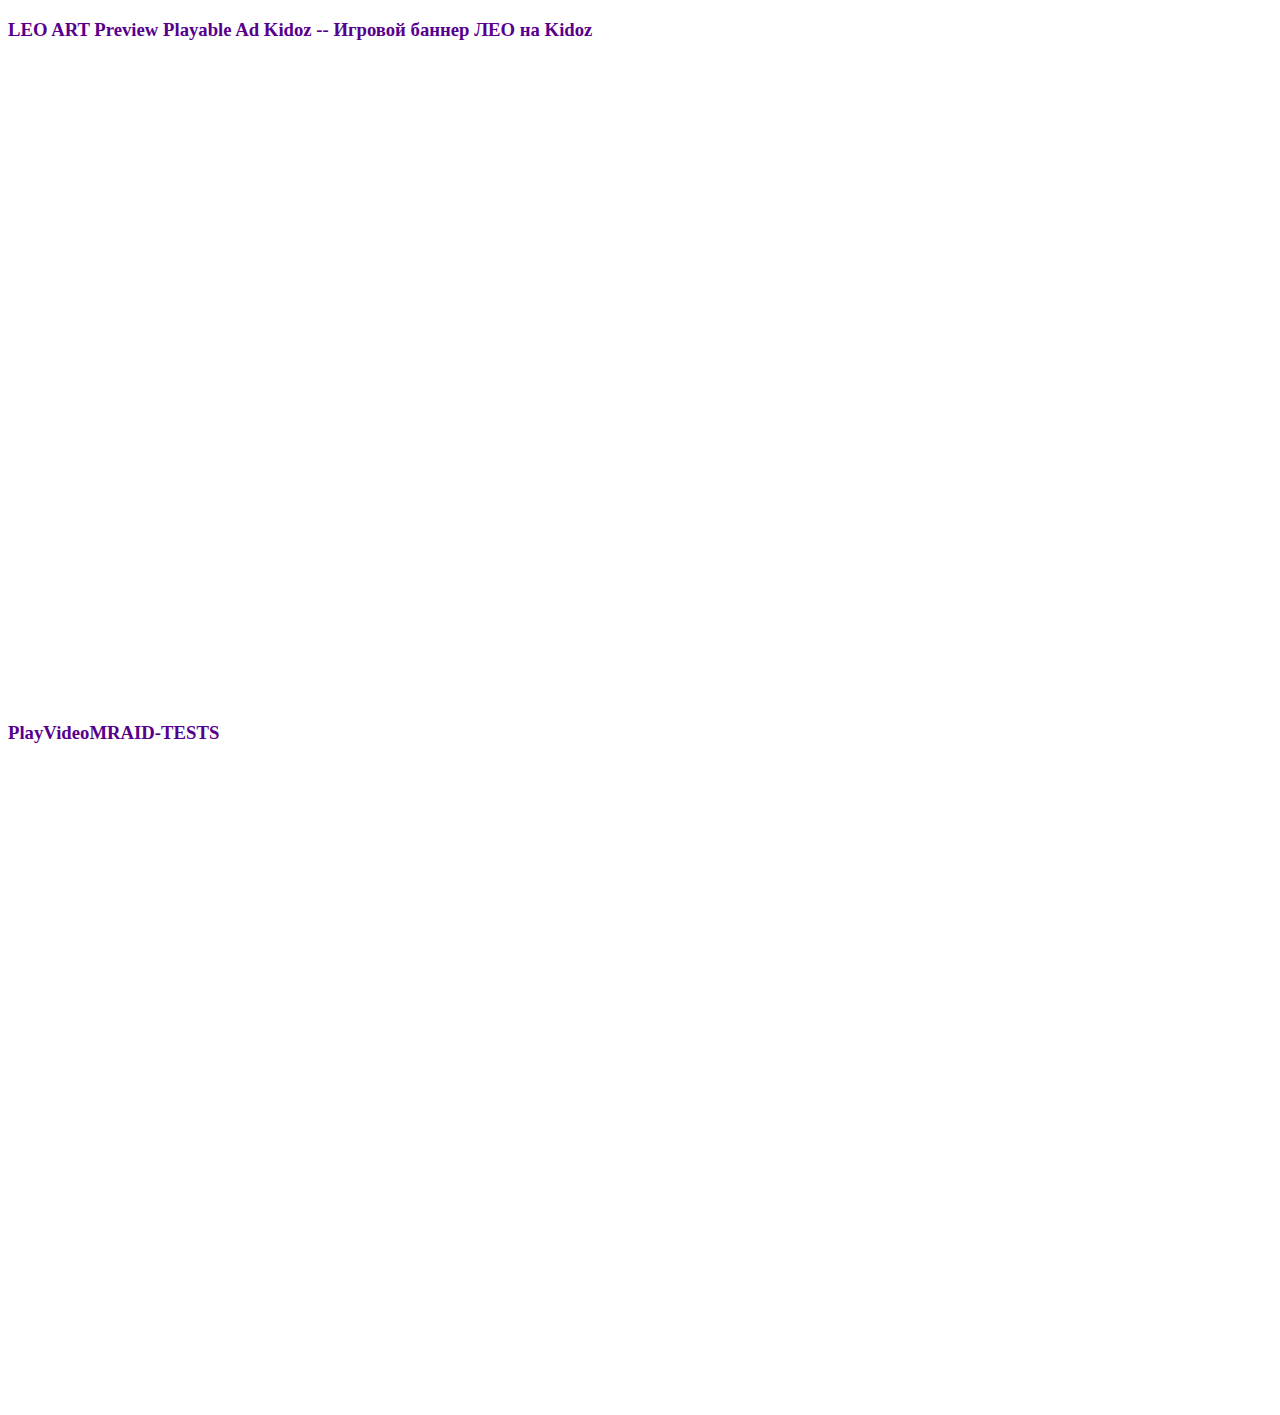
<file: index.html>
<!DOCTYPE html>
<html><head>
  <body>
<h3><span style="color: #57008D;">LEO ART Preview Playable Ad Kidoz -- Игровой баннер ЛЕО на Kidoz</span></h3>
<iframe title="" src="https://anniekhripunova.github.io/leo_kidoz_playable-ad.html" width="344px;" height="640px;" frameborder="0"  scrolling="no"  overflow="hidden"></iframe>
<h3><span style="color: #57008D;">PlayVideoMRAID-TESTS</span></h3>
    <iframe title="" src="https://anniekhripunova.github.io/leo_kidoz_banner-code_MYtest_251023.html" width="344px;" height="640px;" frameborder="0"  scrolling="no"  overflow="hidden"></iframe>
    <iframe title="" src="https://anniekhripunova.github.io/TEST-playVideo_MRAID.html"frameborder="0"  scrolling="no"  overflow="hidden"></iframe>
  </body>
</html>
</file>
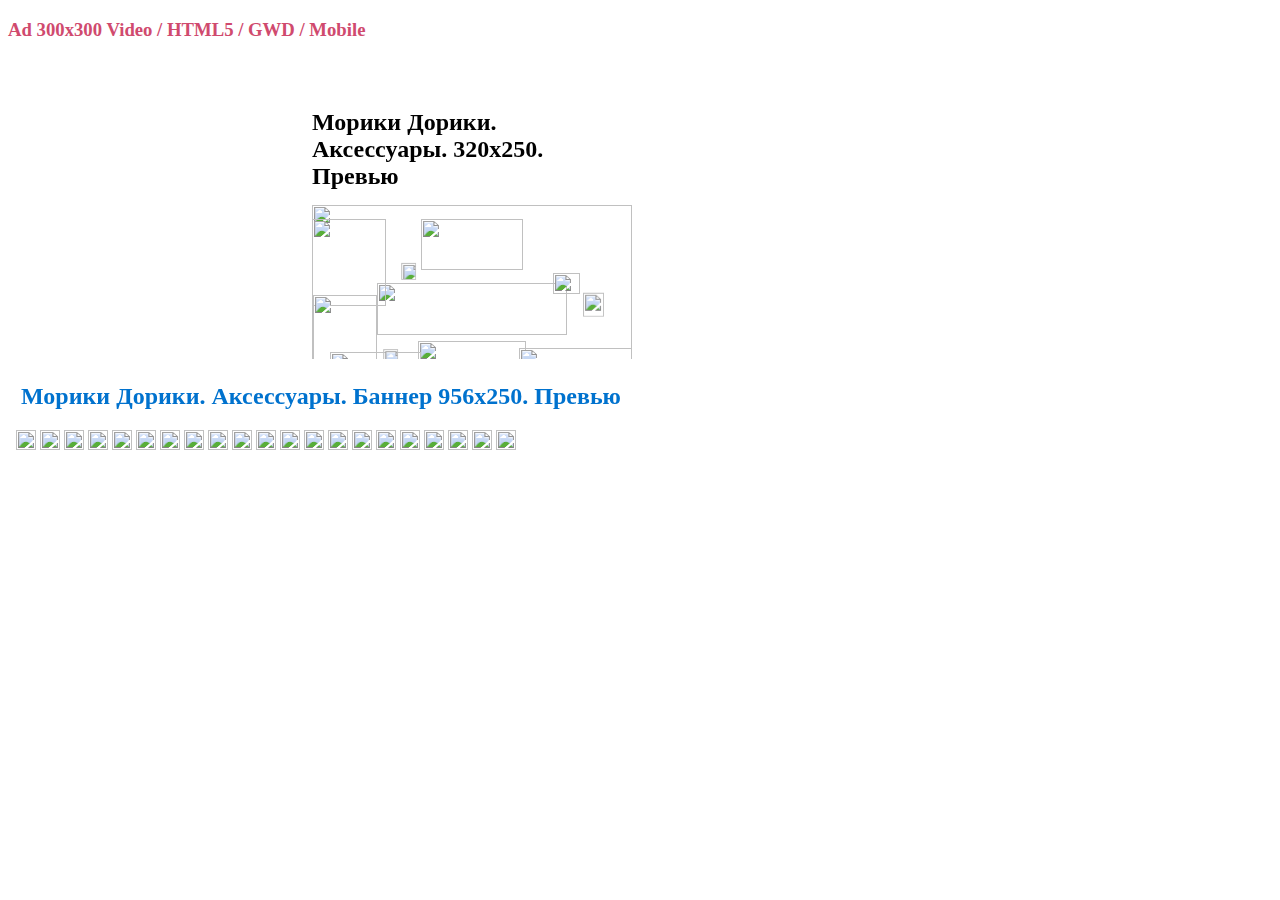
<file: index-1st_portfolio.html>
<!DOCTYPE html>
<html><head>
  <body>
<h3><span style="color: #D04A6E;">Ad 300x300 Video / HTML5 / GWD / Mobile</span></h3>
<iframe title="" src="https://anniekhripunova.github.io/ads-300x300_video--html5.html" width="300px;" height="300px;" frameborder="0"  scrolling="no"  overflow="hidden"></iframe>
<iframe title="Moriki Doriki" src="https://anniekhripunova.github.io/moriki_320x250_240122.html" width="320px;" height="250px;" frameborder="0"  scrolling="no"  overflow="hidden"></iframe> 
<iframe title="" src="https://anniekhripunova.github.io/956x250_morikidoriki_accessoires_preview.html" width="956px;" height="250px;" frameborder="0"  scrolling="no"  overflow="hidden"></iframe>
  </body>
</html>
</file>
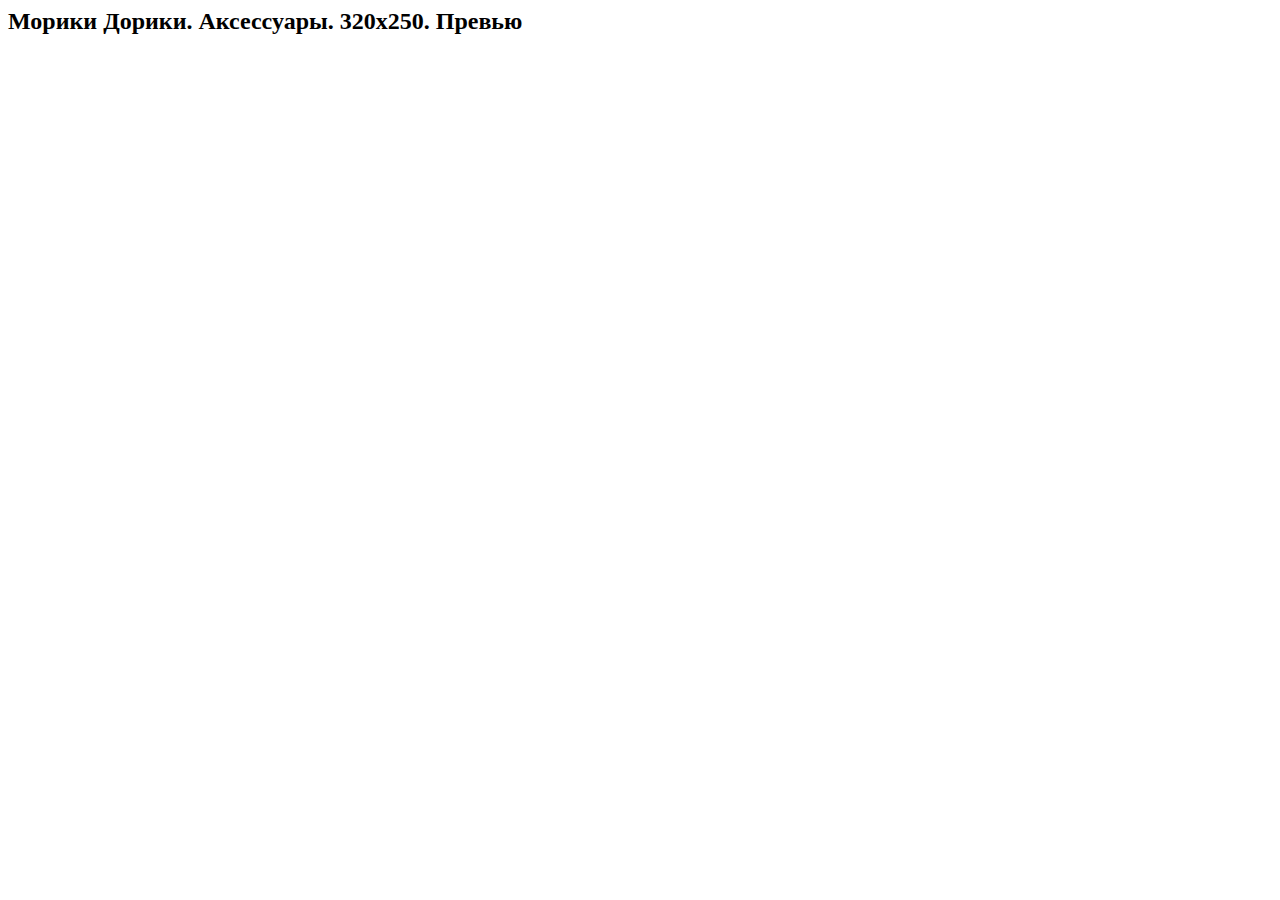
<file: moriki-doriki_accessoires_320x250_240122.html>
<!DOCTYPE html>
<h2 style="margin-bottom:20px;">Морики Дорики. Аксессуары. 320x250. Превью</h2>
<html><head><meta name="GCD" content="YTk3ODQ3ZWZhN2I4NzZmMzBkNTEwYjJl885e47d61fba2f020fd184c47e9fe892"/>
  <meta charset="utf-8">
  <meta name="generator" content="Google Web Designer 14.0.4.1108">
  <meta name="template" content="Banner 3.0.0">
  <meta name="environment" content="gwd-genericad">
  <meta name="viewport" content="width=device-width, initial-scale=1.0">
  <style>gwd-page{display:block}.gwd-inactive{visibility:hidden}</style>
  <style>.gwd-pagedeck{position:relative;display:block}.gwd-pagedeck>.gwd-page.transparent{opacity:0}.gwd-pagedeck>.gwd-page{position:absolute;top:0;left:0;-webkit-transition-property:-webkit-transform,opacity;-moz-transition-property:transform,opacity;transition-property:transform,opacity}.gwd-pagedeck>.gwd-page.linear{transition-timing-function:linear}.gwd-pagedeck>.gwd-page.ease-in{transition-timing-function:ease-in}.gwd-pagedeck>.gwd-page.ease-out{transition-timing-function:ease-out}.gwd-pagedeck>.gwd-page.ease{transition-timing-function:ease}.gwd-pagedeck>.gwd-page.ease-in-out{transition-timing-function:ease-in-out}.linear *,.ease-in *,.ease-out *,.ease *,.ease-in-out *{-webkit-transform:translateZ(0);transform:translateZ(0)}</style>
  <style>gwd-taparea{display:block;cursor:pointer;background-color:rgba(0,0,0,0);-webkit-user-select:none;-moz-user-select:none;-ms-user-select:none;user-select:none}</style>
  <style>gwd-image.scaled-proportionally>div.intermediate-element>img{background-repeat:no-repeat;background-position:center}gwd-image{display:inline-block}gwd-image>div.intermediate-element{width:100%;height:100%}gwd-image>div.intermediate-element>img{display:block;width:100%;height:100%}</style>
  
  <style type="text/css" id="gwd-lightbox-style">.gwd-lightbox{overflow:hidden}</style>
  <style type="text/css" id="gwd-text-style">p{margin:0px}h1{margin:0px}h2{margin:0px}h3{margin:0px}</style>
  <link rel="stylesheet" href="//banners.adfox.ru/220126/adfox/1682915/31189a050207b96d0b3951a6d47a1e42_320x250_moriki_accessoires_css.css">
  <script type="text/javascript" src="//banners.adfox.ru/files/adfox_HTML5.js"></script>
  <script type="text/javascript">
    var flashVars = {
      reference: "%request.reference%",
      link: "%banner.user1%",
      target: "%banner.target%",
      rnd: parseInt("%request.place_random%") || parseInt("%system.random%"),
      events: [
        "",
        "%banner.event1%",
        "%banner.event2%",
        "%banner.event3%",
        "%banner.event4%",
        "%banner.event5%",
        "%banner.event6%",
        "%banner.event7%",
        "%banner.event8%",
        "%banner.event9%",
        "%banner.event10%",
        "%banner.event11%",
        "%banner.event12%",
        "%banner.event13%",
        "%banner.event14%",
        "%banner.event15%",
        "%banner.event16%",
        "%banner.event17%",
        "%banner.event18%",
        "%banner.event19%",
        "%banner.event20%",
        "%banner.event21%",
        "%banner.event22%",
        "%banner.event23%",
        "%banner.event24%",
        "%banner.event25%",
        "%banner.event26%",
        "%banner.event27%",
        "%banner.event28%",
        "%banner.event29%",
        "%banner.event30%"
      ]
    };
  </script>
  <script src="https://banners.adfox.ru/220124/adfox/1682915/af08044052f5a6c48f9fe8b1fc7eeb4e_googbase_min.js"></script>
  <script data-source="gwdpage_min.js" data-version="13" data-exports-type="gwd-page">(function(){/*

 Copyright The Closure Library Authors.
 SPDX-License-Identifier: Apache-2.0
*/
'use strict';var d,e="function"==typeof Object.create?Object.create:function(a){function c(){}c.prototype=a;return new c},f;if("function"==typeof Object.setPrototypeOf)f=Object.setPrototypeOf;else{var g;a:{var h={a:!0},l={};try{l.__proto__=h;g=l.a;break a}catch(a){}g=!1}f=g?function(a,c){a.__proto__=c;if(a.__proto__!==c)throw new TypeError(a+" is not extensible");return a}:null}var m=f;function n(a,c){var b=void 0===b?null:b;var k=document.createEvent("CustomEvent");k.initCustomEvent(a,!0,!0,b);c.dispatchEvent(k)};function p(){var a=HTMLElement.call(this)||this;a.s=a.u.bind(a);a.g=[];a.l=!1;a.j=!1;a.h=!1;a.o=-1;a.m=-1;a.i=!1;return a}var q=HTMLElement;p.prototype=e(q.prototype);p.prototype.constructor=p;if(m)m(p,q);else for(var r in q)if("prototype"!=r)if(Object.defineProperties){var t=Object.getOwnPropertyDescriptor(q,r);t&&Object.defineProperty(p,r,t)}else p[r]=q[r];d=p.prototype;
d.connectedCallback=function(){var a=this;this.o=parseInt(this.getAttribute("data-gwd-width"),10)||this.clientWidth;this.m=parseInt(this.getAttribute("data-gwd-height"),10)||this.clientHeight;this.addEventListener("ready",this.s,!1);this.style.visibility="hidden";setTimeout(function(){a.g=Array.prototype.slice.call(a.querySelectorAll("*")).filter(function(c){return"function"!=typeof c.gwdLoad||"function"!=typeof c.gwdIsLoaded||c.gwdIsLoaded()?!1:!0},a);a.l=!0;0<a.g.length?a.j=!1:u(a);a.h=!0;n("attached",
a)},0)};d.disconnectedCallback=function(){this.removeEventListener("ready",this.s,!1);this.classList.remove("gwd-play-animation");n("detached",this)};d.gwdActivate=function(){this.classList.remove("gwd-inactive");Array.prototype.slice.call(this.querySelectorAll("*")).forEach(function(a){"function"==typeof a.gwdActivate&&"function"==typeof a.gwdIsActive&&0==a.gwdIsActive()&&a.gwdActivate()});this.i=!0;this.h?this.h=!1:n("attached",this);n("pageactivated",this)};
d.gwdDeactivate=function(){this.classList.add("gwd-inactive");this.classList.remove("gwd-play-animation");var a=Array.prototype.slice.call(this.querySelectorAll("*"));a.push(this);for(var c=0;c<a.length;c++){var b=a[c];if(b.classList&&(b.classList.remove("gwd-pause-animation"),b.hasAttribute("data-gwd-current-label"))){var k=b.getAttribute("data-gwd-current-label");b.classList.remove(k);b.removeAttribute("data-gwd-current-label")}delete b.gwdGotoCounters;b!=this&&"function"==typeof b.gwdDeactivate&&
"function"==typeof b.gwdIsActive&&1==b.gwdIsActive()&&b.gwdDeactivate()}this.i=!1;n("pagedeactivated",this);n("detached",this)};d.gwdIsActive=function(){return this.i};d.gwdIsLoaded=function(){return this.l&&0==this.g.length};d.gwdLoad=function(){if(this.gwdIsLoaded())u(this);else for(var a=this.g.length-1;0<=a;a--)this.g[a].gwdLoad()};d.u=function(a){a=this.g.indexOf(a.target);-1<a&&(this.g.splice(a,1),0==this.g.length&&u(this))};
function u(a){a.style.visibility="";a.j||(n("ready",a),n("pageload",a));a.j=!0}d.gwdPresent=function(){n("pagepresenting",this);this.classList.add("gwd-play-animation")};d.isPortrait=function(){return this.m>=this.o};customElements.define("gwd-page",p);}).call(this);
</script>
  <script data-source="gwdpagedeck_min.js" data-version="14" data-exports-type="gwd-pagedeck">(function(){/*

 Copyright The Closure Library Authors.
 SPDX-License-Identifier: Apache-2.0
*/
'use strict';var f;function l(a){a=["object"==typeof globalThis&&globalThis,a,"object"==typeof window&&window,"object"==typeof self&&self,"object"==typeof global&&global];for(var b=0;b<a.length;++b){var c=a[b];if(c&&c.Math==Math)return c}throw Error("Cannot find global object");}var m=l(this),n="function"==typeof Object.create?Object.create:function(a){function b(){}b.prototype=a;return new b},p;
if("function"==typeof Object.setPrototypeOf)p=Object.setPrototypeOf;else{var q;a:{var r={a:!0},t={};try{t.__proto__=r;q=t.a;break a}catch(a){}q=!1}p=q?function(a,b){a.__proto__=b;if(a.__proto__!==b)throw new TypeError(a+" is not extensible");return a}:null}var u=p,v=this||self;function w(a,b){a=a.split(".");var c=v;a[0]in c||"undefined"==typeof c.execScript||c.execScript("var "+a[0]);for(var d;a.length&&(d=a.shift());)a.length||void 0===b?c[d]&&c[d]!==Object.prototype[d]?c=c[d]:c=c[d]={}:c[d]=b};var x="center top bottom left right transparent".split(" ");var y=["-ms-","-moz-","-webkit-",""];function z(a,b){var c=void 0===c?!1:c;for(var d,e,g=0;g<y.length;g++)d=y[g]+"transition-duration",e=(c?y[g]:"")+b,a.style.setProperty(d,e)}function A(a){var b=document,c=b.getElementsByTagName("head")[0];if(!c){var d=b.getElementsByTagName("body")[0];c=b.createElement("head");d.parentNode.insertBefore(c,d)}b=b.createElement("style");b.textContent=a;c.appendChild(b);return b};function B(a,b,c){c=void 0===c?null:c;var d=document.createEvent("CustomEvent");d.initCustomEvent(a,!0,!0,c);b.dispatchEvent(d)}function C(a,b,c){function d(e){a.removeEventListener(b,d);c(e)}a.addEventListener(b,d)};function D(a){for(var b=0;b<x.length;b++)a.classList.remove(x[b])}function E(a,b){function c(){a.removeEventListener("webkitTransitionEnd",c);a.removeEventListener("transitionend",c);b()}a.addEventListener("webkitTransitionEnd",c);a.addEventListener("transitionend",c)}function F(a,b,c,d){c="transform: matrix3d(1,0,0,0,0,1,0,0,0,0,1,0,"+c+","+d+",0,1);";return a+"."+b+"{-webkit-"+c+"-moz-"+c+"-ms-"+c+c+"}"}
function G(a,b,c){a=(a&&"#")+a+".gwd-pagedeck > .gwd-page";return F(a,"center",0,0)+F(a,"top",0,c)+F(a,"bottom",0,-c)+F(a,"left",b,0)+F(a,"right",-b,0)}
function H(a,b,c,d,e,g,h){d=void 0===d?"none":d;this.g=a;this.h=b;this.m=c;this.i="none"==d?0:void 0===e?1E3:e;this.j=void 0===g?"linear":g;this.l=[];if(this.i){a=d;h=void 0===h?"top":h;if(this.g){this.g.classList.add("gwd-page");this.g.classList.add("center");b="center";if("push"==a)switch(h){case "top":b="top";break;case "bottom":b="bottom";break;case "left":b="left";break;case "right":b="right"}this.l.push(b);"fade"==a&&this.l.push("transparent")}b="center";if("none"!=a&&"fade"!=a)switch(h){case "top":b=
"bottom";break;case "bottom":b="top";break;case "left":b="right";break;case "right":b="left"}this.h.classList.add(b);this.h.classList.add("gwd-page");"fade"==a&&this.h.classList.add("transparent")}}
H.prototype.start=function(){if(this.i){E(this.h,this.s.bind(this));this.g&&(z(this.g,this.i+"ms"),this.g.classList.add(this.j));z(this.h,this.i+"ms");this.h.classList.add(this.j);var a=this.h;a.setAttribute("gwd-reflow",a.offsetWidth);if(this.g)for(a=0;a<this.l.length;a++)this.g.classList.add(this.l[a]);D(this.h)}else this.m()};H.prototype.s=function(){this.g&&(D(this.g),z(this.g,0),this.g.classList.remove(this.j));z(this.h,0);this.h.classList.remove(this.j);this.m()};var I={K:{value:!0,configurable:!0}};var J=Object,K=J.freeze,L=[];Array.isArray(L)&&!Object.isFrozen(L)&&Object.defineProperties(L,I);K.call(J,L);function N(a,b){var c=v.performance;a={label:a,type:9,value:c&&c.now&&c.timing?Math.floor(c.now()+c.timing.navigationStart):Date.now()};b=b.google_js_reporting_queue=b.google_js_reporting_queue||[];2048>b.length&&b.push(a)};var O={},P=!1,Q=!1;O.I=function(a){P||(P=!0,N("11",a))};O.v=function(a){Q||(Q=!0,N("12",a))};O.J=function(a,b,c){var d=b;d=void 0===d?v:d;if(d=(d=d.performance)&&d.now?d.now():null)a={label:a,type:void 0===c?0:c,value:d},b=b.google_js_reporting_queue=b.google_js_reporting_queue||[],2048>b.length&&b.push(a)};O.reset=function(a){Q=P=!1;(a.google_js_reporting_queue=a.google_js_reporting_queue||[]).length=0};w("gwd.rumUtil",O);w("gwd.rumUtil.logContentLoading",O.I);
w("gwd.rumUtil.logContentRendered",O.v);w("gwd.rumUtil.logTimingEvent",O.J);w("gwd.rumUtil.reset",O.reset);function R(){var a=HTMLElement.call(this)||this;C(window,"WebComponentsReady",a.H.bind(a));a.s=a.o.bind(a,"shake");a.A=a.o.bind(a,"tilt");a.m=a.o.bind(a,"rotatetoportrait");a.l=a.o.bind(a,"rotatetolandscape");a.g=[];a.B=a.G.bind(a);a.D=a.F.bind(a);a.C=null;a.i=null;a.h=-1;a.j=!1;return a}var S=HTMLElement;R.prototype=n(S.prototype);R.prototype.constructor=R;
if(u)u(R,S);else for(var T in S)if("prototype"!=T)if(Object.defineProperties){var U=Object.getOwnPropertyDescriptor(S,T);U&&Object.defineProperty(R,T,U)}else R[T]=S[T];f=R.prototype;f.connectedCallback=function(){this.addEventListener("pageload",this.B,!1);document.body.addEventListener("shake",this.s,!0);document.body.addEventListener("tilt",this.A,!0);document.body.addEventListener("rotatetoportrait",this.m,!0);document.body.addEventListener("rotatetolandscape",this.l,!0)};
f.disconnectedCallback=function(){this.removeEventListener("pageload",this.B,!1);document.body&&(document.body.removeEventListener("shake",this.s,!0),document.body.removeEventListener("tilt",this.A,!0),document.body.removeEventListener("rotatetoportrait",this.m,!0),document.body.removeEventListener("rotatetolandscape",this.l,!0))};
f.H=function(){this.classList.add("gwd-pagedeck");this.C||(this.C=A(G(this.id,this.offsetWidth,this.offsetHeight)));this.g=Array.prototype.slice.call(this.querySelectorAll("gwd-page"));this.g.forEach(function(a){a.classList.add("gwd-page")});for(B("pagesregistered",this,{pages:this.g.slice()});this.firstChild;)this.removeChild(this.firstChild);-1==this.h&&void 0!==this.u&&this.goToPage(this.u)};
function V(a,b,c,d,e,g){if(!(a.h==b||0>b||b>a.g.length-1||a.i)){var h=a.g[a.h],k=a.g[b];a.h=b;a.i=new H(h,k,a.D,c,d,e,g);var M=k.gwdLoad&&!k.gwdIsLoaded();a.j=M;C(k,"attached",function(){k.gwdActivate();M?k.gwdLoad():W(a)});a.appendChild(k)}}f.G=function(a){this.j&&a.target.parentNode==this&&(W(this),this.j=!1)};function W(a){(0,O.v)(window);a.i.start();B("pagetransitionstart",a)}
f.F=function(){if(this.i){var a=this.i.g,b=this.i.h;this.i=null;B("pagetransitionend",this,{outgoingPage:a?a:null,incomingPage:b});a&&a.gwdDeactivate();b.gwdPresent()}};f.findPageIndexByAttributeValue=function(a,b){for(var c=this.g.length,d,e=0;e<c;e++)if(d=this.g[e],"boolean"==typeof b){if(d.hasAttribute(a))return e}else if(d.getAttribute(a)==b)return e;return-1};f.goToNextPage=function(a,b,c,d,e){var g=this.h,h=g+1;h>=this.g.length&&(h=a?0:g);V(this,h,b,c,d,e)};
f.goToPreviousPage=function(a,b,c,d,e){var g=this.h,h=this.g.length,k=g-1;0>k&&(k=a?h-1:g);V(this,k,b,c,d,e)};f.goToPage=function(a,b,c,d,e){this.g.length?(a="number"==typeof a?a:this.findPageIndexByAttributeValue("id",a),0<=a&&V(this,a,b,c,d,e)):this.u=a};f.getPages=function(){return this.g};f.getPage=function(a){if("number"!=typeof a){if(!a)return null;a=this.findPageIndexByAttributeValue("id",a)}return 0>a||a>this.g.length-1?null:this.g[a]};f.getCurrentPage=function(){return this.getPage(this.h)};
f.getDefaultPage=function(){var a=this.getAttribute("default-page");return a?this.getPage(this.findPageIndexByAttributeValue("id",a)):this.getPage(0)};f.getOrientationSpecificPage=function(a,b){b=this.getPage(b);var c=b.getAttribute("alt-orientation-page");if(!c)return b;var d=b.isPortrait();a=1==a;c=this.getPage(c);return a==d?b:c};f.o=function(a,b){if(b.target==document.body){var c=this.getPage(this.h);B(a,c,b.detail)}};
f.getElementById=function(a){for(var b=this.g.length,c=0;c<b;c++){var d=this.g[c].querySelector("#"+a);if(d)return d}return null};f.getElementsBySelector=function(a){for(var b=this.g.length,c=[],d=0;d<b;d++){var e=this.g[d].querySelectorAll(a);e&&(c=c.concat(Array.prototype.slice.call(e)))}return c};m.Object.defineProperties(R.prototype,{currentIndex:{configurable:!0,enumerable:!0,get:function(){return 0<=this.h?this.h:void 0}}});customElements.define("gwd-pagedeck",R);}).call(this);
</script>
  <script data-source="gwdgenericad_min.js" data-version="7" data-exports-type="gwd-genericad">(function(){/*

 Copyright The Closure Library Authors.
 SPDX-License-Identifier: Apache-2.0
*/
'use strict';var c="function"==typeof Object.create?Object.create:function(a){function b(){}b.prototype=a;return new b},d;if("function"==typeof Object.setPrototypeOf)d=Object.setPrototypeOf;else{var e;a:{var f={a:!0},g={};try{g.__proto__=f;e=g.a;break a}catch(a){}e=!1}d=e?function(a,b){a.__proto__=b;if(a.__proto__!==b)throw new TypeError(a+" is not extensible");return a}:null}var h=d,k=this||self;function l(a,b){this.g=a===n&&b||"";this.j=p}l.prototype.i=!0;l.prototype.h=function(){return this.g};var p={},n={};var q=new l(n,"_newtab");function r(a,b){this.g=b===t?a:""}r.prototype.i=!0;r.prototype.h=function(){return this.g.toString()};r.prototype.toString=function(){return this.g.toString()};var u=/^(?:(?:https?|mailto|ftp):|[^:/?#]*(?:[/?#]|$))/i,t={};function v(){var a=HTMLElement.call(this)||this;a.i=!1;a.l=a.m.bind(a);a.h=null;a.j=null;return a}var w=HTMLElement;v.prototype=c(w.prototype);v.prototype.constructor=v;if(h)h(v,w);else for(var x in w)if("prototype"!=x)if(Object.defineProperties){var y=Object.getOwnPropertyDescriptor(w,x);y&&Object.defineProperty(v,x,y)}else v[x]=w[x];
v.prototype.connectedCallback=function(){var a=this;this.i||(document.body.style.opacity="0");setTimeout(function(){a.g=a.querySelector("gwd-pagedeck");a.h=document.querySelector("gwd-responsive-attributes-helper");a.h&&a.h.applyOverrides();window.addEventListener("resize",a.l,!1)},0)};v.prototype.disconnectedCallback=function(){window.removeEventListener("resize",this.l,!1)};
v.prototype.initAd=function(){this.i=!0;document.body.style.opacity="";var a=void 0===a?null:a;var b=document.createEvent("CustomEvent");b.initCustomEvent("adinitialized",!0,!0,a);this.dispatchEvent(b);this.goToPage()};v.prototype.goToPage=function(a,b,m,z,A){if(a=void 0!=a?this.g.getPage(a):this.g.getDefaultPage())a=this.g.getOrientationSpecificPage(window.innerHeight>=window.innerWidth?1:2,a.id),void 0!=b?this.g.goToPage(a.id,b,m,z,A):this.g.goToPage(a.id)};
v.prototype.m=function(){this.i&&this.h&&this.h.applyOverrides();var a=window.innerHeight>=window.innerWidth?1:2;this.j!=a&&(this.j=a,(a=this.g.getPage(Number(this.g.currentIndex)))&&this.goToPage(a.id))};
v.prototype.exit=function(a,b,m){b=void 0===b?!1:b;a instanceof r||a instanceof r||(a="object"==typeof a&&a.i?a.h():String(a),u.test(a)||(a="about:invalid#zClosurez"),a=new r(a,t));k.open(a instanceof r&&a.constructor===r?a.g:"type_error:SafeUrl",q instanceof l?q instanceof l&&q.constructor===l&&q.j===p?q.g:"type_error:Const":q||"");b&&this.goToPage(m)};customElements.define("gwd-genericad",v);}).call(this);
</script>
  <script data-source="gwdtaparea_min.js" data-version="7" data-exports-type="gwd-taparea">(function(){/*

 Copyright The Closure Library Authors.
 SPDX-License-Identifier: Apache-2.0
*/
'use strict';var d,e="function"==typeof Object.create?Object.create:function(a){function b(){}b.prototype=a;return new b},f;if("function"==typeof Object.setPrototypeOf)f=Object.setPrototypeOf;else{var g;a:{var k={a:!0},l={};try{l.__proto__=k;g=l.a;break a}catch(a){}g=!1}f=g?function(a,b){a.__proto__=b;if(a.__proto__!==b)throw new TypeError(a+" is not extensible");return a}:null}var m=f,n=this||self;function p(a,b,h){h=void 0===h?null:h;var c=document.createEvent("CustomEvent");c.initCustomEvent(a,!0,!0,h);b.dispatchEvent(c);return c};function q(a,b){this.g=b===r?a:""}q.prototype.i=!0;q.prototype.h=function(){return this.g.toString()};q.prototype.toString=function(){return this.g.toString()};var t=/^(?:(?:https?|mailto|ftp):|[^:/?#]*(?:[/?#]|$))/i,r={};var u=[];function v(a){a=u.indexOf(a);0<=a&&u.splice(a,1)}document.addEventListener("click",function(a){for(var b=0;b<u.length;b++)if(25>Math.abs(a.clientX-u[b].v)&&25>Math.abs(a.clientY-u[b].A)||25>Math.abs(a.screenX-u[b].G)&&25>Math.abs(a.screenY-u[b].H))u.splice(b,1),a.stopPropagation(),a.preventDefault()},!0);function w(){var a=HTMLElement.call(this)||this;a.o=0;a.u=0;a.i=null;a.l=null;a.h=null;a.j=null;a.m=a.B.bind(a);a.g=!0;return a}var x=HTMLElement;w.prototype=e(x.prototype);
w.prototype.constructor=w;if(m)m(w,x);else for(var y in x)if("prototype"!=y)if(Object.defineProperties){var z=Object.getOwnPropertyDescriptor(x,y);z&&Object.defineProperty(w,y,z)}else w[y]=x[y];d=w.prototype;d.connectedCallback=function(){this.h||(this.i=this.s.bind(this),this.l=this.F.bind(this),this.h=this.D.bind(this),this.j=this.C.bind(this));this.addEventListener("click",this.i,!1);this.addEventListener("touchstart",this.l,!1);this.addEventListener("action",this.m,!1)};
d.disconnectedCallback=function(){this.removeEventListener("click",this.i,!1);this.removeEventListener("touchstart",this.l,!1);this.removeEventListener("action",this.m,!1)};d.s=function(a){this.g&&p("action",this,a);this.g=!0};d.F=function(a){this.addEventListener("touchmove",this.h,!1);this.addEventListener("touchend",this.j,!1);a=a.touches[0];this.o=a.clientX;this.u=a.clientY};
d.C=function(a){this.s(a);this.removeEventListener("touchmove",this.h,!1);this.removeEventListener("touchend",this.j,!1);a=a.changedTouches[0];a={v:a.clientX,A:a.clientY,G:a.screenX,H:a.screenY};u.push(a);setTimeout(v.bind(null,a),2500)};d.D=function(a){a=a.touches[0];this.g=this.g&&10>=Math.abs(this.o-a.clientX)&&10>=Math.abs(this.u-a.clientY)};
d.B=function(a){var b=this.getAttribute("exit-id"),h=this.getAttribute("product-index"),c=this.getAttribute("exit-override-url");c&&!p("tapareaexit",this,{"exit-id":b,url:c,"product-index":h,"action-event":a.detail}).detail.handled&&(c instanceof q?a=c:(a=c,a instanceof q||(a="object"==typeof a&&a.i?a.h():String(a),t.test(a)||(a="about:invalid#zClosurez"),a=new q(a,r))),n.open(a instanceof q&&a.constructor===q?a.g:"type_error:SafeUrl",""))};customElements.define("gwd-taparea",w);}).call(this);
</script>
  <script type="text/javascript" gwd-events="support">var gwd=gwd||{};gwd.actions=gwd.actions||{};gwd.actions.events=gwd.actions.events||{};gwd.actions.events.getElementById=function(id){var element=document.getElementById(id);if(!element){var pageDeck=document.querySelector("gwd-pagedeck");if(pageDeck){if(typeof pageDeck.getElementById==="function"){element=pageDeck.getElementById(id)}}}if(!element){switch(id){case"document.body":element=document.body;break;case"document":element=document;break;case"window":element=window;break;default:break}}return element};gwd.actions.events.addHandler=function(eventTarget,eventName,eventHandler,useCapture){var targetElement=gwd.actions.events.getElementById(eventTarget);if(targetElement){targetElement.addEventListener(eventName,eventHandler,useCapture)}};gwd.actions.events.removeHandler=function(eventTarget,eventName,eventHandler,useCapture){var targetElement=gwd.actions.events.getElementById(eventTarget);if(targetElement){targetElement.removeEventListener(eventName,eventHandler,useCapture)}};gwd.actions.events.setInlineStyle=function(id,styles){var element=gwd.actions.events.getElementById(id);if(!element||!styles){return}var transitionProperty=element.style.transition!==undefined?"transition":"-webkit-transition";var prevTransition=element.style[transitionProperty];var splitStyles=styles.split(/\s*;\s*/);var nameValue;splitStyles.forEach(function(splitStyle){if(splitStyle){var regex=new RegExp("[:](?![/]{2})");nameValue=splitStyle.split(regex);nameValue[1]=nameValue[1]?nameValue[1].trim():null;if(!(nameValue[0]&&nameValue[1])){return}element.style.setProperty(nameValue[0],nameValue[1])}});function restoreTransition(event){var el=event.target;el.style.transition=prevTransition;el.removeEventListener(event.type,restoreTransition,false)}element.addEventListener("transitionend",restoreTransition,false);element.addEventListener("webkitTransitionEnd",restoreTransition,false)};gwd.actions.timeline=gwd.actions.timeline||{};gwd.actions.timeline.dispatchTimedEvent=function(event){var customEventTarget=event.target;if(customEventTarget){var customEventName=customEventTarget.getAttribute("data-event-name");if(customEventName){event.stopPropagation();var event=document.createEvent("CustomEvent");event.initCustomEvent(customEventName,true,true,null);customEventTarget.dispatchEvent(event)}}};gwd.actions.timeline.captureAnimationEnd=function(element){if(!element){return}var animationEndEvents=["animationend","webkitAnimationEnd"];for(var i=0;i<animationEndEvents.length;i++){element.addEventListener(animationEndEvents[i],gwd.actions.timeline.dispatchTimedEvent,true)}};gwd.actions.timeline.releaseAnimationEnd=function(element){if(!element){return}var animationEndEvents=["animationend","webkitAnimationEnd"];for(var i=0;i<animationEndEvents.length;i++){element.removeEventListener(animationEndEvents[i],gwd.actions.timeline.dispatchTimedEvent,true)}};gwd.actions.timeline.pauseAnimationClassName="gwd-pause-animation";gwd.actions.timeline.CURRENT_LABEL_ANIMATION="data-gwd-current-label";gwd.actions.timeline.reflow=function(el){el.offsetWidth=el.offsetWidth};gwd.actions.timeline.pause=function(id){var el=gwd.actions.events.getElementById(id);el&&el.classList&&el.classList.add(gwd.actions.timeline.pauseAnimationClassName)};gwd.actions.timeline.play=function(id){var el=gwd.actions.events.getElementById(id);el&&el.classList&&el.classList.remove(gwd.actions.timeline.pauseAnimationClassName)};gwd.actions.timeline.togglePlay=function(id){var el=gwd.actions.events.getElementById(id);el&&el.classList&&el.classList.toggle(gwd.actions.timeline.pauseAnimationClassName)};gwd.actions.timeline.gotoAndPlay=function(id,animClass){var el=gwd.actions.events.getElementById(id);if(!(el&&el.classList&&id&&animClass)){return false}var currentLabelAnimClass=el.getAttribute(gwd.actions.timeline.CURRENT_LABEL_ANIMATION);if(currentLabelAnimClass){el.classList.remove(currentLabelAnimClass);el.removeAttribute(gwd.actions.timeline.CURRENT_LABEL_ANIMATION)}gwd.actions.timeline.play(id);if(currentLabelAnimClass==animClass){gwd.actions.timeline.reflow(el)}el.classList.add(animClass);el.setAttribute(gwd.actions.timeline.CURRENT_LABEL_ANIMATION,animClass);return true};gwd.actions.timeline.gotoAndPause=function(id,animClass){var el=gwd.actions.events.getElementById(id);if(!(el&&el.classList)){return false}if(gwd.actions.timeline.gotoAndPlay(id,animClass)){var timeoutId=window.setTimeout(function(){el.classList.add(gwd.actions.timeline.pauseAnimationClassName)},40)}return!!timeoutId};gwd.actions.timeline.gotoAndPlayNTimes=function(id,animClass,count,eventName){var el=gwd.actions.events.getElementById(id);el.gwdGotoCounters=el.gwdGotoCounters||{};var counters=el.gwdGotoCounters;var counterName=eventName+"_"+animClass+"_counter";if(typeof counters[counterName]=="undefined"){counters[counterName]=0}if(counters[counterName]<count){gwd.actions.timeline.gotoAndPlay(id,animClass)}counters[counterName]++}</script>
  <script type="text/javascript" gwd-events="handlers">window.gwd=window.gwd||{};gwd.adfoxclick=function(event){callClick()};gwd.auto_Page1Event_1=function(event){gwd.actions.timeline.gotoAndPlay("page1","StartAnimation")}</script>
  <script type="text/javascript" gwd-events="registration">gwd.actions.events.registerEventHandlers=function(event){gwd.actions.events.addHandler("adfoxclick","action",gwd.adfoxclick,false);gwd.actions.events.addHandler("page1","event-1",gwd.auto_Page1Event_1,false);gwd.actions.timeline.captureAnimationEnd(document.body)};gwd.actions.events.deregisterEventHandlers=function(event){gwd.actions.events.removeHandler("adfoxclick","action",gwd.adfoxclick,false);gwd.actions.events.removeHandler("page1","event-1",gwd.auto_Page1Event_1,false);gwd.actions.timeline.releaseAnimationEnd(document.body)};document.addEventListener("DOMContentLoaded",gwd.actions.events.registerEventHandlers);document.addEventListener("unload",gwd.actions.events.deregisterEventHandlers)</script>
  <script data-source="gwdimage_min.js" data-version="16" data-exports-type="gwd-image">(function(){/*

 Copyright The Closure Library Authors.
 SPDX-License-Identifier: Apache-2.0
*/
'use strict';var d,e="function"==typeof Object.create?Object.create:function(a){function b(){}b.prototype=a;return new b};function h(a){a=["object"==typeof globalThis&&globalThis,a,"object"==typeof window&&window,"object"==typeof self&&self,"object"==typeof global&&global];for(var b=0;b<a.length;++b){var c=a[b];if(c&&c.Math==Math)return c}throw Error("Cannot find global object");}var k=h(this),n;
if("function"==typeof Object.setPrototypeOf)n=Object.setPrototypeOf;else{var p;a:{var q={a:!0},r={};try{r.__proto__=q;p=r.a;break a}catch(a){}p=!1}n=p?function(a,b){a.__proto__=b;if(a.__proto__!==b)throw new TypeError(a+" is not extensible");return a}:null}var u=n;var v=/^\d*\.?\d+\s\d*\.?\d+$/;function w(a){var b=!1,c=a.getAttribute("focalpoint"),g=a.getAttribute("scaling");"cover"!==g&&"none"!==g||a.hasAttribute("disablefocalpoint")||!c||!v.test(c)||(b=!0);return b};function x(a){return"gwd-page"==a.tagName.toLowerCase()||"gwd-page"==a.getAttribute("is")}function y(a){if(x(a))return a;for(;a&&9!=a.nodeType;)if((a=a.parentElement)&&x(a))return a;return null};function z(a){var b=!1,c=null;return function(){b=!0;c||(b&&(a(),b=!1),c=window.setTimeout(function(){c=null;b&&(a(),b=!1)},250))}};var A=["alignment","alt","focalpoint","scaling","source"];function B(){var a=HTMLElement.call(this)||this;a.g=document.createElement("img");a.l=a.s.bind(a);a.o=z(a.u.bind(a));a.h=0;a.i=-1;a.j=-1;a.m=!1;a.g.addEventListener("load",a.l,!1);a.g.addEventListener("error",a.l,!1);return a}var C=HTMLElement;B.prototype=e(C.prototype);B.prototype.constructor=B;
if(u)u(B,C);else for(var D in C)if("prototype"!=D)if(Object.defineProperties){var E=Object.getOwnPropertyDescriptor(C,D);E&&Object.defineProperty(B,D,E)}else B[D]=C[D];d=B.prototype;
d.connectedCallback=function(){if(!this.m){for(;this.firstChild;)this.removeChild(this.firstChild);var a=this.getAttribute("src");a&&(this.setAttribute("source",a),this.removeAttribute("src"));a=this.ownerDocument.createElement("div");a.classList.add("intermediate-element");a.appendChild(this.g);this.appendChild(a);this.m=!0}this.gwdIsLoaded()||((a=y(this))?a.gwdIsLoaded()&&this.gwdLoad():this.gwdLoad());w(this)&&window.addEventListener("resize",this.o,!1)};
d.disconnectedCallback=function(){window.removeEventListener("resize",this.o,!1)};d.attributeChangedCallback=function(a){if("source"==a)0!==this.h&&this.gwdLoad();else if("scaling"==a)F(this);else if("alignment"==a)G(this);else if("focalpoint"==a)H(this);else if("alt"==a){var b=this.g;if(this.hasAttribute(a)){var c=this.getAttribute(a);b.setAttribute(a,c)}else b.removeAttribute(a)}};
d.s=function(a){if(2!=this.h){a&&"error"==a.type?(this.h=3,this.i=this.j=-1,this.g.style.backgroundImage=""):(-1!=this.j&&-1!=this.i||!this.getAttribute("source")||(this.j=this.naturalWidth,this.i=this.naturalHeight),this.h=2);F(this);w(this)?H(this):G(this);var b=void 0===b?null:b;a=document.createEvent("CustomEvent");a.initCustomEvent("ready",!0,!0,b);this.dispatchEvent(a)}};d.u=function(){w(this)&&H(this)};
d.gwdLoad=function(){this.h=1;this.i=this.j=-1;var a=this.getAttribute("source")||"[data-uri]";this.g.setAttribute("src",a)};d.gwdIsLoaded=function(){return 2==this.h||3==this.h};
function F(a){if(2==a.h){var b=a.getAttribute("source"),c=a.getAttribute("scaling")||"stretch";"stretch"==c?(a.classList.remove("scaled-proportionally"),a.g.style.backgroundImage="",a=a.g,b=b||"[data-uri]",b!=a.getAttribute("src")&&a.setAttribute("src",b)):(a.classList.add("scaled-proportionally"),a.g.style.backgroundImage=b?"url("+JSON.stringify(b)+")":"",a.g.style.backgroundSize="none"!=c?c:"auto",b=a.g,"[data-uri]"!=
b.getAttribute("src")&&b.setAttribute("src","[data-uri]"))}}function G(a){var b=a.getAttribute("alignment")||"center";a.g.style.backgroundPosition=b}
function H(a){var b=a.width,c=a.height,g=a.j,t=a.i,l=1;"cover"==a.getAttribute("scaling")&&(l=c/b>t/g?c/t:b/g);var f=a.getAttribute("focalpoint").split(" "),m=parseFloat(f[0])*l-b/2;f=parseFloat(f[1])*l-c/2;m=0<m?Math.min(m,g*l-b):0;f=0<f?Math.min(f,t*l-c):0;a.g.style.backgroundPositionX=-m+"px";a.g.style.backgroundPositionY=-f+"px"}
k.Object.defineProperties(B.prototype,{nativeElement:{configurable:!0,enumerable:!0,get:function(){return this.g}},assetHeight:{configurable:!0,enumerable:!0,get:function(){return this.i}},assetWidth:{configurable:!0,enumerable:!0,get:function(){return this.j}},naturalHeight:{configurable:!0,enumerable:!0,get:function(){return this.g.naturalHeight}},naturalWidth:{configurable:!0,enumerable:!0,get:function(){return this.g.naturalWidth}},height:{configurable:!0,enumerable:!0,get:function(){return this.g.height},
set:function(a){this.g.height=a}},width:{configurable:!0,enumerable:!0,get:function(){return this.g.width},set:function(a){this.g.width=a}},alt:{configurable:!0,enumerable:!0,get:function(){return this.g.alt},set:function(a){this.g.alt=a}},src:{configurable:!0,enumerable:!0,get:function(){return this.g.src}}});k.Object.defineProperties(B,{observedAttributes:{configurable:!0,enumerable:!0,get:function(){return A}}});customElements.define("gwd-image",B);}).call(this);
</script>
  
</head>

<body>
  <gwd-genericad id="gwd-ad">
    <gwd-pagedeck class="gwd-page-container" id="pagedeck" data-gwd-offset-top="0px" data-gwd-offset-left="0px">
      <gwd-page id="page1" class="gwd-page-wrapper gwd-page-size gwd-lightbox gwd-page-l4nc" data-gwd-width="320px" data-gwd-height="250px">
        <div class="gwd-page-content gwd-page-size gwd-div-xhvo">
          <gwd-image id="bg_320x250" source="https://avatars.mds.yandex.net/get-adfox-content/2774030/220124_adfox_1682915_4971460_bg_320x250.jpg/optimize.webp" scaling="stretch" class="gwd-image-lymo"></gwd-image>
          <gwd-image id="logo_white_1" source="//avatars.mds.yandex.net/get-adfox-content/2788782/220124_adfox_1682915_4971460_logo_white_1.png/optimize.webp" scaling="stretch" class="gwd-image-ogmo"></gwd-image>
          <gwd-image id="text1" source="//avatars.mds.yandex.net/get-adfox-content/2788782/220124_adfox_1682915_4971460_text1.png/optimize.webp" scaling="stretch" class="gwd-image-1mgm"></gwd-image>
          <gwd-image id="text2" source="//avatars.mds.yandex.net/get-adfox-content/2462621/220124_adfox_1682915_4971460_text2.png/optimize.webp" scaling="stretch" class="gwd-image-16yi gwd-gen-4so2gwdanimation"></gwd-image>
          <gwd-image id="text3" source="//avatars.mds.yandex.net/get-adfox-content/2774030/220124_adfox_1682915_4971460_text3.png/optimize.webp" scaling="stretch" class="gwd-image-c9a1"></gwd-image>
          <gwd-image id="Button_CTA" source="//avatars.mds.yandex.net/get-adfox-content/2462621/220124_adfox_1682915_4971460_Button_CTA.png/optimize.webp" scaling="stretch" class="gwd-image-1ta9 gwd-gen-9lc1gwdanimation"></gwd-image>
          <gwd-image id="text4" source="//banners.adfox.ru/220124/adfox/1682915/4971460/text4.png" scaling="stretch" class="gwd-image-1i7o"></gwd-image>
          <gwd-image id="Bubble-1_1" source="//avatars.mds.yandex.net/get-adfox-content/2788782/220124_adfox_1682915_4971460_Bubble-1_1.png/optimize.webp" scaling="stretch" class="gwd-image-bz8b gwd-gen-1y1wgwdanimation"></gwd-image>
          <gwd-image id="Bubble-2_1" source="//avatars.mds.yandex.net/get-adfox-content/2367573/220124_adfox_1682915_4971460_Bubble-2_1.png/optimize.webp" scaling="stretch" class="gwd-image-10cz gwd-gen-p878gwdanimation"></gwd-image>
          <gwd-image id="Bubble-3_1" source="//avatars.mds.yandex.net/get-adfox-content/2774030/220124_adfox_1682915_4971460_Bubble-3_1.png/optimize.webp" scaling="stretch" class="gwd-image-p3l2 gwd-gen-eb9pgwdanimation"></gwd-image>
          <gwd-image id="Персонажи_2_3" source="//avatars.mds.yandex.net/get-adfox-content/2367573/220124_adfox_1682915_4971460___________2_3.png/optimize.webp" scaling="stretch" class="gwd-image-10ef"></gwd-image>
          <gwd-image id="bubble4" source="//avatars.mds.yandex.net/get-adfox-content/2788782/220124_adfox_1682915_4971460_bubble4.png/optimize.webp" scaling="stretch" class="gwd-image-1x3k gwd-gen-qusngwdanimation"></gwd-image>
          <gwd-image id="bubble2" source="//avatars.mds.yandex.net/get-adfox-content/2804317/220124_adfox_1682915_4971460_bubble2.png/optimize.webp" scaling="stretch" class="gwd-image-16mw gwd-gen-11w1gwdanimation"></gwd-image>
          <div data-gwd-motion-path-node="x" class="gwd-motion-path-2fb2-anim-x"><div data-gwd-motion-path-node="y" class="gwd-motion-path-2fb2-anim-y"><gwd-image id="bubble3" source="//avatars.mds.yandex.net/get-adfox-content/2774030/220124_adfox_1682915_4971460_bubble3.png/optimize.webp" scaling="stretch" class="gwd-image-innx gwd-gen-16n4gwdanimation"></gwd-image></div></div>
          <div data-gwd-motion-path-node="x" class="gwd-motion-path-1s26-anim-x"><div data-gwd-motion-path-node="y" class="gwd-motion-path-1s26-anim-y"><gwd-image id="bubble4_2" source="//avatars.mds.yandex.net/get-adfox-content/2788782/220124_adfox_1682915_4971460_bubble4.png/optimize.webp" scaling="stretch" class="gwd-image-15eh gwd-gen-ldx3gwdanimation gwd-image-58qc"></gwd-image></div></div>
          <div data-gwd-motion-path-node="x" class="gwd-motion-path-17h6-anim-x"><div data-gwd-motion-path-node="y" class="gwd-motion-path-17h6-anim-y"><gwd-image id="bubble4_1" source="//avatars.mds.yandex.net/get-adfox-content/2788782/220124_adfox_1682915_4971460_bubble4.png/optimize.webp" scaling="stretch" class="gwd-image-15eh gwd-gen-1qvcgwdanimation gwd-image-1lkh"></gwd-image></div></div>
          <div data-gwd-motion-path-node="x" class="gwd-motion-path-8ueq-anim-x"><div data-gwd-motion-path-node="y" class="gwd-motion-path-8ueq-anim-y"><gwd-image id="bubble5" source="//avatars.mds.yandex.net/get-adfox-content/2774030/220124_adfox_1682915_4971460_bubble5.png/optimize.webp" scaling="stretch" class="gwd-image-86qg gwd-gen-qz92gwdanimation"></gwd-image></div></div>
          <gwd-image id="bubble6" source="//avatars.mds.yandex.net/get-adfox-content/2367573/220124_adfox_1682915_4971460_bubble6.png/optimize.webp" scaling="stretch" class="gwd-image-t960 gwd-gen-tna5gwdanimation"></gwd-image>
          <gwd-image id="bubble1" source="//avatars.mds.yandex.net/get-adfox-content/2774030/220124_adfox_1682915_4971460_bubble1.png/optimize.webp" scaling="stretch" class="gwd-image-1vca gwd-gen-1bsxgwdanimation"></gwd-image>
          <div data-gwd-motion-path-node="x" class="gwd-motion-path-q8yr-anim-x"><div data-gwd-motion-path-node="y" class="gwd-motion-path-q8yr-anim-y"><gwd-image id="bubble2_1" source="//avatars.mds.yandex.net/get-adfox-content/2804317/220124_adfox_1682915_4971460_bubble2.png/optimize.webp" scaling="stretch" class="gwd-image-h5uk gwd-gen-kxrcgwdanimation"></gwd-image></div></div>
          <gwd-image id="blick1" source="//avatars.mds.yandex.net/get-adfox-content/2462621/220124_adfox_1682915_4971460_blick1.png/optimize.webp" scaling="stretch" class="gwd-image-4iq5 gwd-gen-jsg3gwdanimation"></gwd-image>
          <div class="gwd-animation-event event-1-animation" data-event-name="event-1" data-event-time="9000"></div>
          <gwd-taparea id="adfoxclick" class="gwd-taparea-xc28"></gwd-taparea>
        </div>
      </gwd-page>
    </gwd-pagedeck>
  </gwd-genericad>
  <script type="text/javascript" id="gwd-init-code">
    (function() {
      var gwdAd = document.getElementById('gwd-ad');

      /**
       * Handles the DOMContentLoaded event. The DOMContentLoaded event is
       * fired when the document has been completely loaded and parsed.
       */
      function handleDomContentLoaded(event) {

      }

      /**
       * Handles the WebComponentsReady event. This event is fired when all
       * custom elements have been registered and upgraded.
       */
      function handleWebComponentsReady(event) {
        // Start the Ad lifecycle.
        setTimeout(function() {
          gwdAd.initAd();
        }, 0);
      }

      /**
       * Handles the event that is dispatched after the Ad has been
       * initialized and before the default page of the Ad is shown.
       */
      function handleAdInitialized(event) {}

      window.addEventListener('DOMContentLoaded',
        handleDomContentLoaded, false);
      window.addEventListener('WebComponentsReady',
        handleWebComponentsReady, false);
      window.addEventListener('adinitialized',
        handleAdInitialized, false);
    })();
  </script>
</body></html>
</file>
